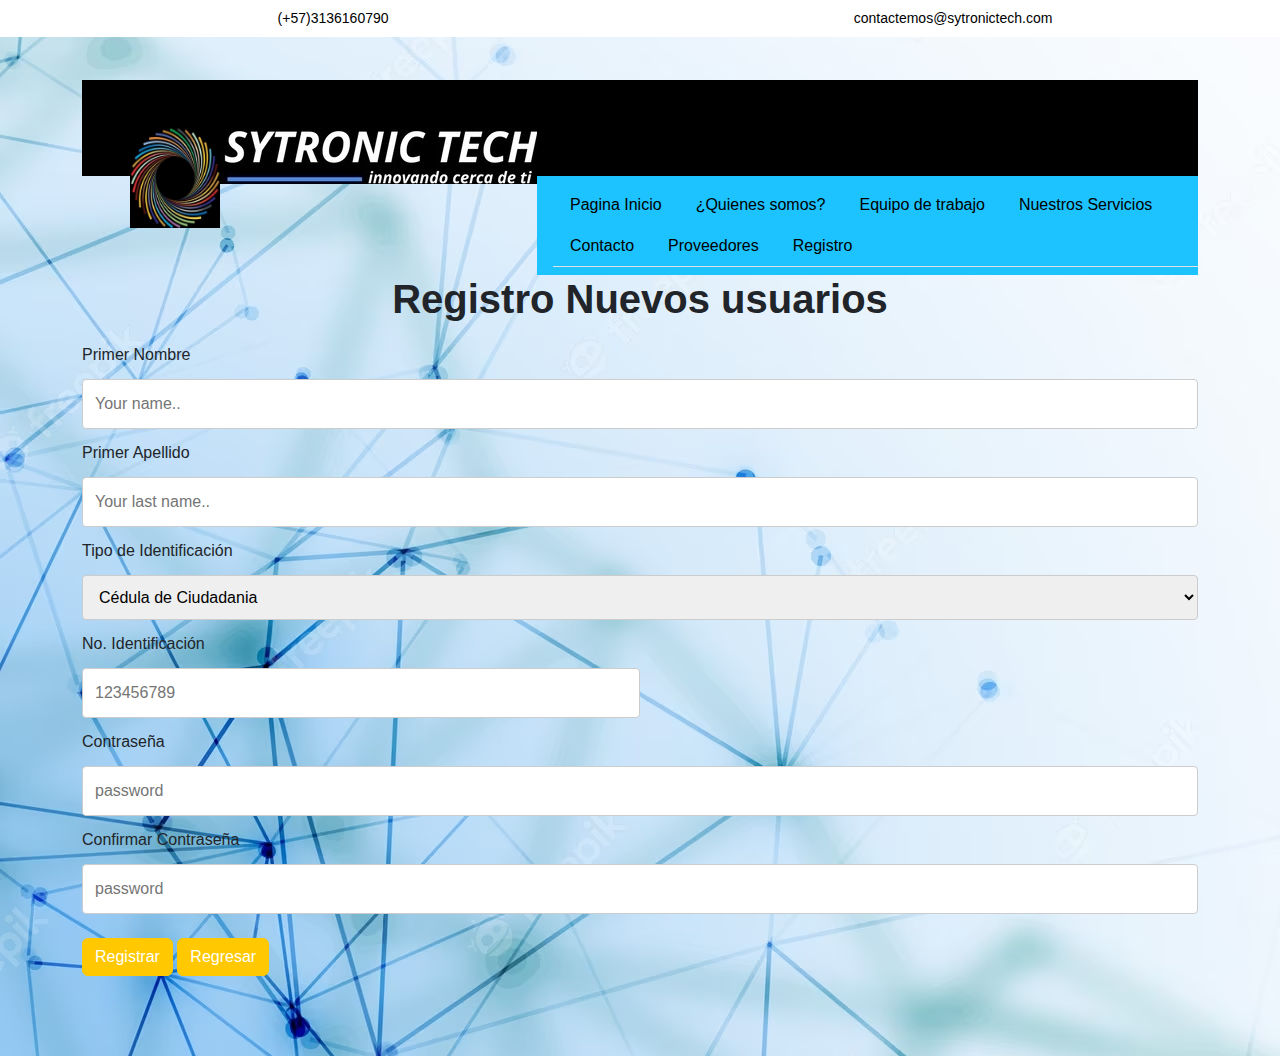
<file: registro.html>
<!DOCTYPE html>
<html lang="en">
<head>
    <meta charset="UTF-8">
    <meta name="viewport"content="width=device-width, initial-scale=1.0">
    <title>Registro</title>
    <link rel="stylesheet"type="text/CSS" href="style.css">
    <link rel="icon" type="imagenes/x-icon" href="imagenes/logo_blanco.jpeg">
    <link href="estilo_bootstrap.css" rel="stylesheet">
    <link rel="stylesheet" href="https://cdnjs.cloudflare.com/ajax/libs/font-awesome/6.4.2/css/all.min.css" integrity="sha512-z3gLpd7yknf1YoNbCzqRKc4qyor8gaKU1qmn+CShxbuBusANI9QpRohGBreCFkKxLhei6S9CQXFEbbKuqLg0DA==" crossorigin="anonymous" referrerpolicy="no-referrer" />
</head>

<body class="container-fluid p-5" background-image="Imagenes/fondo.png">
    <nav class="navbar navbar-expand-lg navbar-info fixed-top navbar-shrink contacto" style="background-color:  #fff; padding-left: 50px;">
        <div class="phone"><i class="fa fa-phone" aria-hidden="true"></i><a href="https://api.whatsapp.com/send?phone=573136160790&text=Bienvenido! ¿Como podemos ayudarte?" class="text-gray-70 font-size-13 u-header-topbar__nav-link mr-1">(+57)3136160790</a></div>
        <div class="email"><i class="fa fa-envelope" aria-hidden="true"></i><a href="mailto:contactemos@sytronictech.com" class="text-gray-70 font-size-13 u-header-topbar__nav-link">contactemos@sytronictech.com</a></div>  
    </nav> 
    <div class="container">
        <div class="container-fluid p-5 bg-black">
            <div class="topbar-left">
                <img class="slogo" src="Imagenes/logo.jpeg">
                <img class="logo" src="Imagenes/slogo.jpg">
                  
            </div>
            
        </div>

        <nav class="navbar navbar-expand-lg navbar-info " style="background-color:  #1dc3ff;">
                
            <a class="navbar-brand" href="#"></a>
            <button class="navbar-toggler" type="button" data-toggle="collapse" data-target="#navbarNavDropdown" aria-controls="navbarNavDropdown" aria-expanded="false" aria-label="Toggle navigation">
              <span class="navbar-toggler-icon"></span>
            </button>
            <div class="collapse navbar-collapse" id="navbarNavDropdown">  
                <ul class="nav nav-tabs">
                    
                    <li class="nav-item">
                        <a class="nav-link" href="index.html">Pagina Inicio <span class="sr-only"></span></a>
                    </li>
                    <li class="nav-item">
                        <a class="nav-link" href="index.html#quienes">¿Quienes somos?</a>
                    </li>
                    <li class="nav-item">
                        <a class="nav-link" href="index.html#equipo">Equipo de trabajo</a>
                    </li>
                    <li class="nav-item">
                        <a class="nav-link" href="servicios.html">Nuestros Servicios</a>
                    </li>
                    <li class="nav-item">
                        <a class="nav-link" href="index.html#contact">Contacto</a>
                    </li>
                    <li class="nav-item">
                        <a class="nav-link" href="index.html#marcas">Proveedores</a>
                    </li>
                    <li class="nav-item">
                        <a class="nav-link" href=" ">Registro</a>
                    </li>

                    
                </ul>
            </div>
            
        </nav>  
    <div class="cp-container">
    <div class="cp-container">
    <h1>Registro Nuevos usuarios</h1>
    <formaction="index.html">
    
    <div class="row">
    <div class="col-25">
    <label for="fname">Primer Nombre</label>
    </div>
    <div class="col-75">
    <input type="text"id=""name="firstname"placeholder="Your name..">
    </div>
    </div>
    <div class="row">
    <div class="col-25">
    <label for="lname">Primer Apellido</label>
    </div>
    <div class="col-75">
    <input type="text"id="lname"name="lastname"placeholder="Your last name..">
    </div>
    </div>
    <div class="row">
    <div class="col-25">
    <label for="iden">Tipo de Identificación</label>
    </div>
    <div class="">
    <select class="cp-container" id="iden"name="iden">
    <option value="Cédula de Ciudadania">Cédula de Ciudadania</option>
    <option value="Cédula de Extranjeria">Cédula de Extranjeria</option>
    <option value="Pasaporte">Pasaporte</option>
    </select>
    </div>
    </div>
    <div class="row">
    <div class="col-25">
    <label for="iden">No. Identificación</label>
    </div>
    <div class="col-75">
    <input type="number"id="iden"name="iden"min="1"max="10"placeholder="123456789">
    </div>
    </div>
    <div class="row">
    <div class="col-25">
    <label for="pwd">Contraseña</label>
    </div>
    <div class="col-75">
    <input type="password"id="pwd"name="pwd"placeholder="password">
    </div>
    </div>
    <div class="row">
    <div class="col-25">
        <label for="pwd">Confirmar Contraseña</label>
    </div>
    <div class="col-75">
        <input type="password"id="pwd"name="pwd"placeholder="password">
    </div>
    </div>
        <br>
        <button type="submit"class="btn btn-primary">Registrar</button>
        <a href="index.html"><button type="submit"class="btn btn-primary">Regresar</button></a>
        </form>

    </div>
    </div>
</body>
</html>
</file>
<file: style.css>
body{
    background-color: lightslategrey;
    
      background-image: url(Imagenes/fondo.png);
      background-repeat: no-repeat;
      background-attachment: fixed;
     
    }

.logo {
        
        float:inline-start;
}
    
.slogo{
    float: left;
    width: 90px;
    height: 100px;
    float:inline-start;
        
}



h1{
  text-align: center;
}
div.relative{
    position: relative;
    left: 30px;
    padding-right: 30px;
    padding-left: 80px;
    }
* {
  box-sizing: border-box;
}
input[type=text], select{
    width: 100%;
    padding: 12px;
    border: 1px solid #ccc;
    border-radius: 4px;
    resize: vertical;
  }
input[type=number]{
    width: 50%;
    padding: 12px;
    border: 1px solid #ccc;
    border-radius: 4px;
    resize: vertical;
  }
input[type=password]{
    width: 100%;
    padding: 12px;
    border: 1px solid #ccc;
    border-radius: 4px;
    resize: vertical;
  }  
  label {
    padding: 12px 12px 12px 0;
    display: inline-block;
  }
  
  input[type=submit] {
    background-color: #04AA6D;
    color: white;
    padding: 12px 20px;
    border: none;
    border-radius: 8px;
    cursor: pointer;
    
    width: 100%;
  }
  
  input[type=submit]:hover {
    background-color: #45a049;
    
  }

 
  .container{
	width:95%;
	max-width:900px;
	padding:32px 64px;
	margin:auto;
}
h2{
	font-size:medium;
	float:calc(75%);
}

  .col-25 {
    float: left;
    width: 25%;
    margin-top: 6px;
  }
  
  .col-75 {
    float: left;
    width: 75%;
    margin-top: 6px;
  }
  
  /* Clear floats after the columns */
  .row::after {
    content: "";
    display: table;
    clear: both;
  }



  /* whatsapp*/
.btn-wsp{
	position: fixed;
    width: 55px;
    height: 55px;
    line height: 55px;
    bottom: 30px;
    right: 30px;
    background-color: #25d366;
    color: #fff;
    border-radius: 50px;
    text-align: center;
    font-size: 30px;
    box-shadow: 0px 1px 10px #999;
    z-index: 100;
    display: flex;
    align-items: center;
    justify-content: center;
    text-decoration: none;
}
/* whatsapp */
.btn-wsp:hover {
	text-decoration: none;
	color: #0df053;
	background: #FFF;
	margin-top: 50px;
	
}


  a{
    text-decoration: none !important;
  }

  .contacto { 
    padding-left: 30px;
    font-size: 14px;
    font-family: Arial, Helvetica, sans-serif;
    justify-content: space-around !important;
  }

  .email {
    padding-left: 10px;
  }

.product-container {
  height: 550px;
}

.product-container img { 
  height: 350px;
  width: 350px;
}

.product-container button {
  bottom: 0;
  justify-content: space-between;
}

.galeria{
  padding: 16px;
}
.imagen-principal img{
  width: 100%;
  object-fit: cover;
  display: block;
}
.lista-imagenes img{
  width: 100%;
  object-fit: cover;
  width: 350px;
  height: 100px;
  margin-right: 5px;
}
.lista-imagenes{
  display: flex;
  overflow-y: auto;
}
</file>
